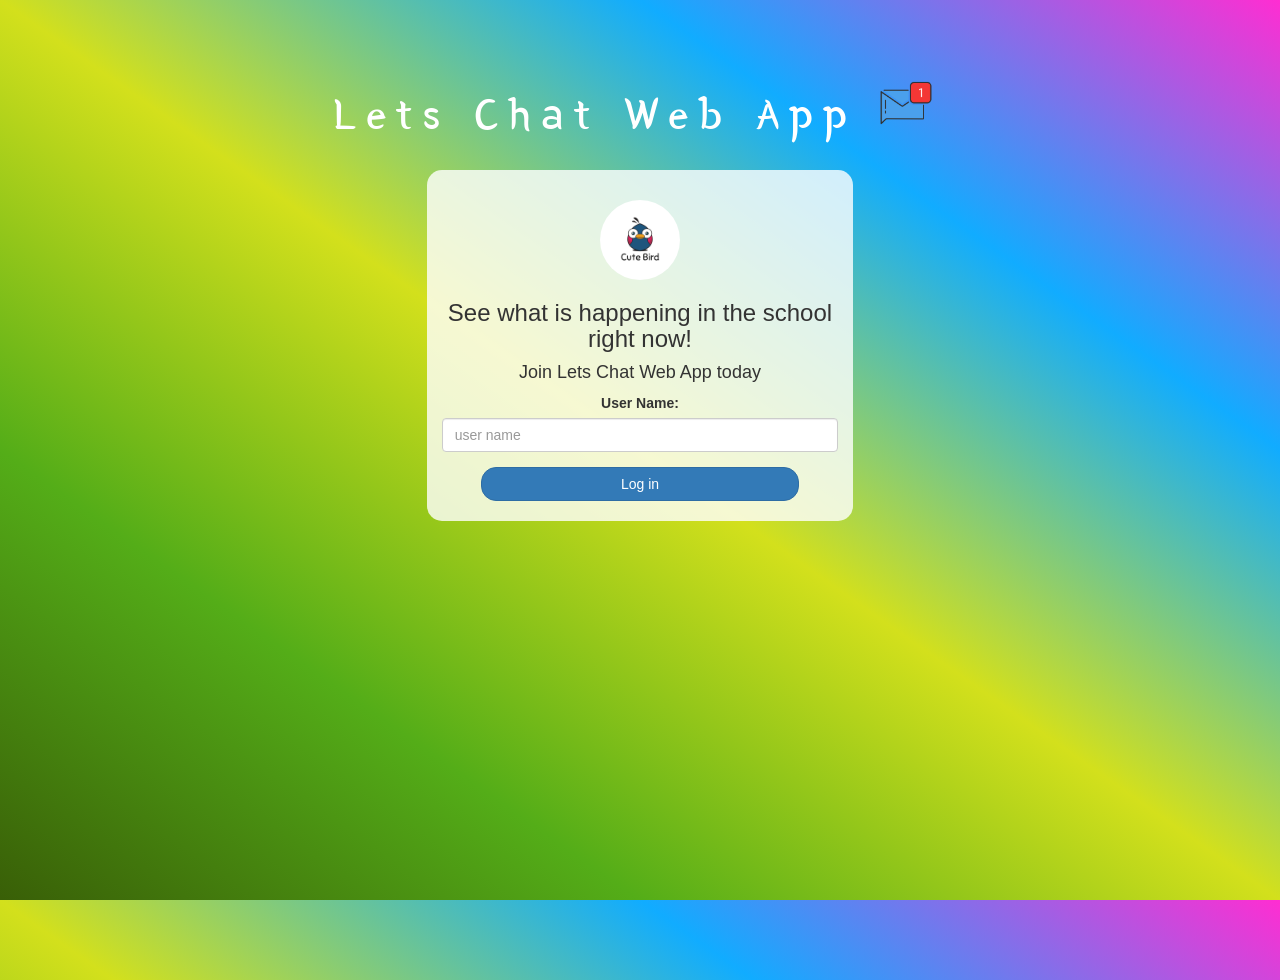
<file: index.html>
<!DOCTYPE html>
<html>
<head>
	<title>	Lets Chat Web App</title>
<link href="https://fonts.googleapis.com/css?family=Yeon+Sung&display=swap" rel="stylesheet"><meta name="viewport" content="width=device-width, initial-scale=1">

<link rel="stylesheet" href="https://maxcdn.bootstrapcdn.com/bootstrap/3.4.0/css/bootstrap.min.css">
<script src="https://ajax.googleapis.com/ajax/libs/jquery/3.4.1/jquery.min.js"></script>
<script src="https://maxcdn.bootstrapcdn.com/bootstrap/3.4.0/js/bootstrap.min.js"></script>

<link rel="stylesheet" type="text/css" href="style.css">
<script src="kwitter.js"></script>
</head>
<body>
<center>
	<h1 class="header">	
		Lets Chat Web App	<sup>
	<img src="m2.png">
	</sup>
</h1>
	<div class="col-lg-4 col-md-6 col-sm-6 col-xs-11 login_div">
	<img src="logo.png" class="logo">
		<h3 >See what is happening in the school right now!</h3>
		<h4 >Join Lets Chat Web App today</h4>
		<div class="form-group">
		  <label >User Name:</label>
<input type="text" id="userName" class="form-control" placeholder="user name">
		</div>
		<button id="login_button" onclick="addUser()" class="btn btn-primary">Log in</button>
		<br><br>
	</div>
</center>
</body>
</html>
</file>
<file: style.css>
html, body
{
  height: 100%;
  margin: 0;
}

body
{
background-image: linear-gradient(to right top, #395f07, #54ad18, #d3e01c, #11acff, #ff2dd2);
}

.header
{
	color: white;font-family: 'Yeon Sung';font-size: 45px;letter-spacing: 10px;margin-top: 80px;
}
.header img
{
	width: 80px;margin-left: -15px;
}

.login_div
{
	background: rgba(255,255,255,0.8);float: none;border-radius: 15px;
}

.logo
{
	width: 80px;margin-top: 30px;border-radius: 40px;
}

#login_button
{
	width: 80%;border-radius: 15px;
}

.room_name
{
	cursor: pointer;
	font-size: 20px;
}


#logout
{
	font-size: 20px; float: right;
}


#output
{
	padding: 10px; width:80%;background: rgba(255,255,255,0.8);border-radius: 15px;
}

.input_div_room_page
{
	width: 80%;
}

.input_div label
{
	color: white;font-size: 20px;
}


.input_div_message_page
{
	position: fixed;bottom: 0px;width: 100%;background: rgba(255,255,255,0.8);
}
.input_div_message_page label
{
	color: black;
}
.input_div_message_page #msg
{
	width: 80%;
}
.input_div_message_page button
{
	margin-top: 15px;
	width: 50%; 
}
.color_white
{
	color: white
}

.user_tick
{
	width:20px;
}
.message_h4
{
	padding-left:5px;color:grey;
}
</file>
